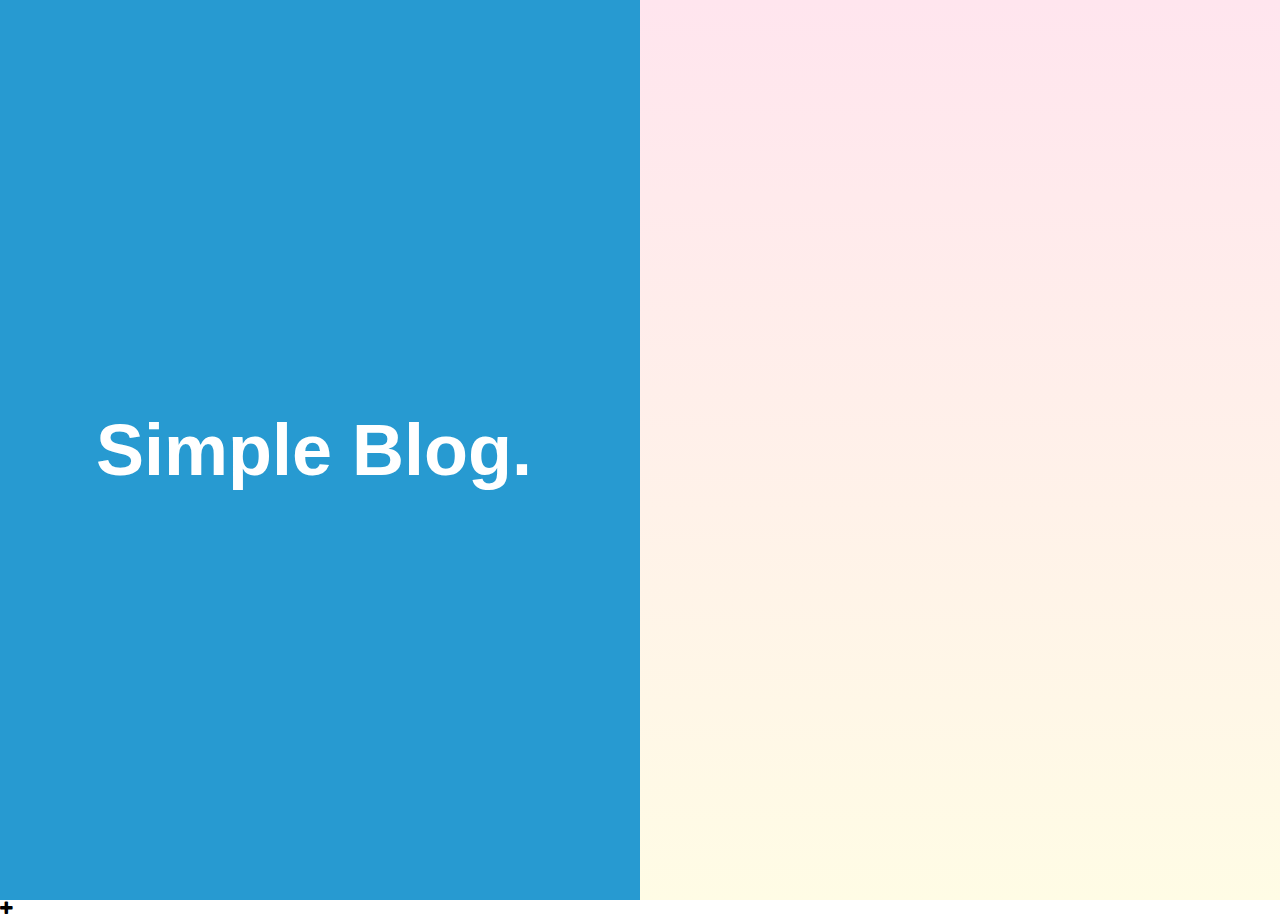
<file: BackboneBlog/index.html>
<!DOCTYPE html>
<html lang="en">

<head>
  <link rel="stylesheet" href="styles/main.css">
  <link rel="stylesheet" href="bower_components/font-awesome/css/font-awesome.css">
  <link href='http://fonts.googleapis.com/css?family=Gidugu' rel='stylesheet' type='text/css'>
  <meta charset="UTF-8">
  <title>Blog</title>
</head>

<body class="wrapper">
  <div class="col label first">
    <h2>Simple Blog.</h2>
  </div>
  <div class="app-container col link">
    <ul class="js-posts-list">
    </ul>
  </div>

  <i class="fa fa-plus"></i>

  <script type="text/template" id="post-template">
    <a href="#post/<%=_id %>"><%=title %></a>
      <a><i class="js-delete fa fa-trash-o"></i></a>
      <a><i class="js-edit fa fa-pencil"></i></a>
  </script>

  <script type="text/template" id="details-template">
    <%=title %>
    <%=body %>
    <%=timestamp %>
  </script>

  <script src="bower_components/underscore/underscore.js"></script>
  <script src="bower_components/jquery/dist/jquery.js"></script>
  <script src="bower_components/backbone/backbone.js"></script>
  <script src="scripts/main.js"></script>
</body>

</html>
</file>
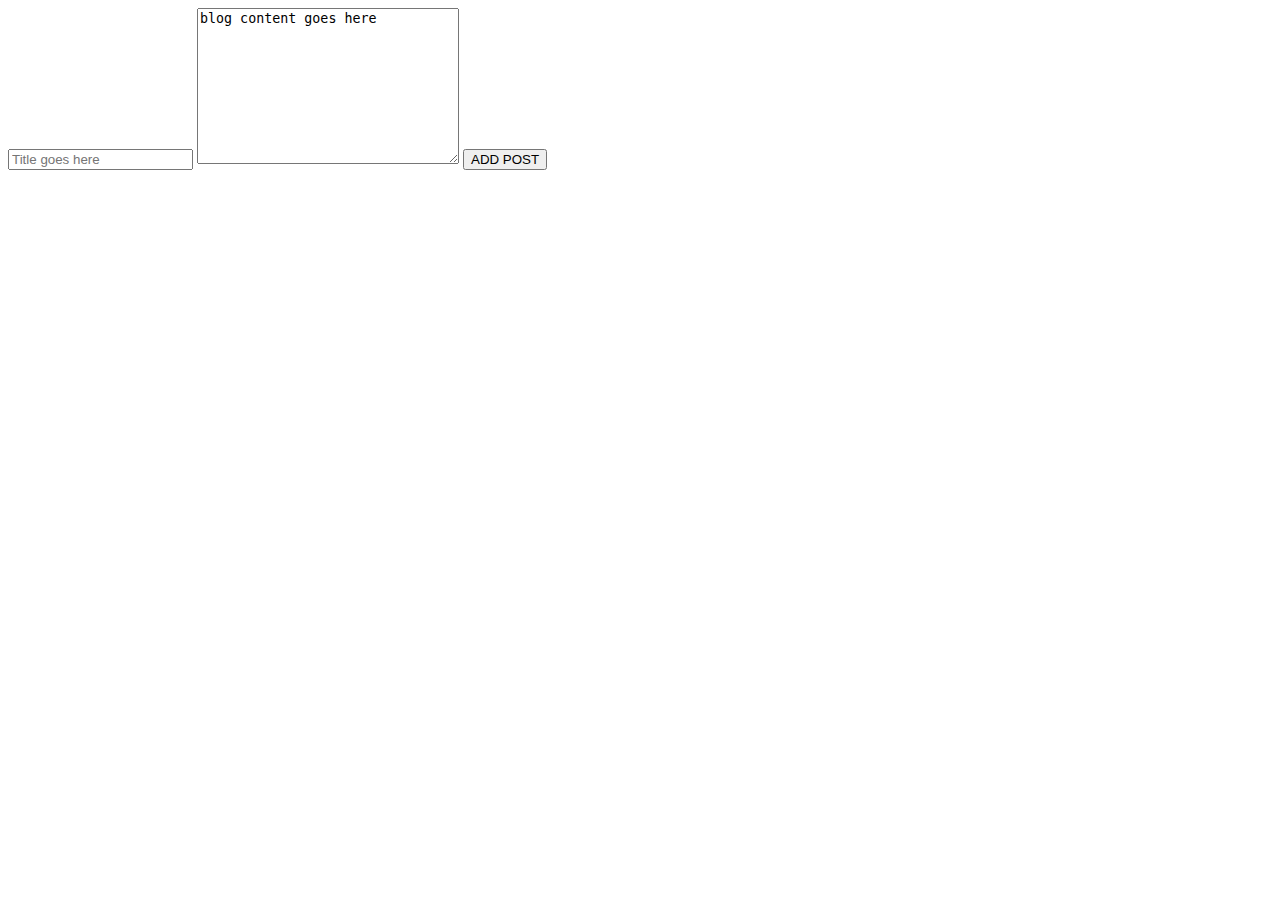
<file: BackboneForm/index.html>
<!DOCTYPE html>
<html lang="en">
<head>
  <link rel="stylesheet" href="styles/main.css">
  <meta charset="UTF-8">
  <title>The Incredible Blog Saver</title>
</head>
<body>

<div id="app-container"></div>
<script type="text/template" id="index-template">
  <input type="text"  placeholder="Title goes here">
  <textarea name="" id="" cols="30" rows="10">blog content goes here</textarea>
  <button>ADD POST</button>
</script>

  <script src="bower_components/jquery/dist/jquery.js"></script>
  <script src="bower_components/underscore/underscore.js"></script>
  <script src="bower_components/backbone/backbone.js"></script>
  <script src="scripts/main.js"></script>
</body>
</html>
</file>
<file: BackboneBlog/styles/main.css>
body {
  background: #fff;
  font-family: 'Gidugu', sans-serif; }

div, script {
  margin: 0 auto;
  font-size: 1.75em;
  color: #FFFBBD; }

li {
  list-style: none;
  padding: 8px; }

button {
  outline: none;
  background: none;
  border: none;
  border: 1px solid #fff;
  border-radius: 10%;
  background: #279AD1;
  color: #fff;
  vertical-align: center;
  padding: 6px; }

a {
  text-decoration: none;
  color: #000; }

a:visited {
  text-decoration: none;
  color: #000; }

* {
  line-height: 1.5em;
  box-sizing: border-box;
  margin: 0; }

.wrapper {
  display: flex;
  font-family: Helvetica, Arial, sans;
  flex-wrap: wrap; }

.col {
  padding: 2em;
  display: -ms-flexbox;
  display: -webkit-flex;
  display: flex;
  -ms-flex-align: center;
  -webkit-align-items: center;
  -webkit-box-align: center;
  align-items: center;
  height: 100vh; }

.col.label {
  background: #279ad1;
  color: #fff;
  width: 50%;
  font-size: 3rem; }

.col.link {
  width: 50%;
  color: #333;
  font-size: 2.3rem;
  font-family: Georgia, serif;
  font-style: italic;
  background-image: linear-gradient(180deg, #FFE5EE, #FFFCE5); }

.col.link ul li {
  list-style: none;
  margin-bottom: 1em; }

h2 {
  margin: 0; }

/*# sourceMappingURL=main.css.map */
</file>
<file: BackboneForm/styles/main.css>
/*# sourceMappingURL=main.css.map */
</file>
